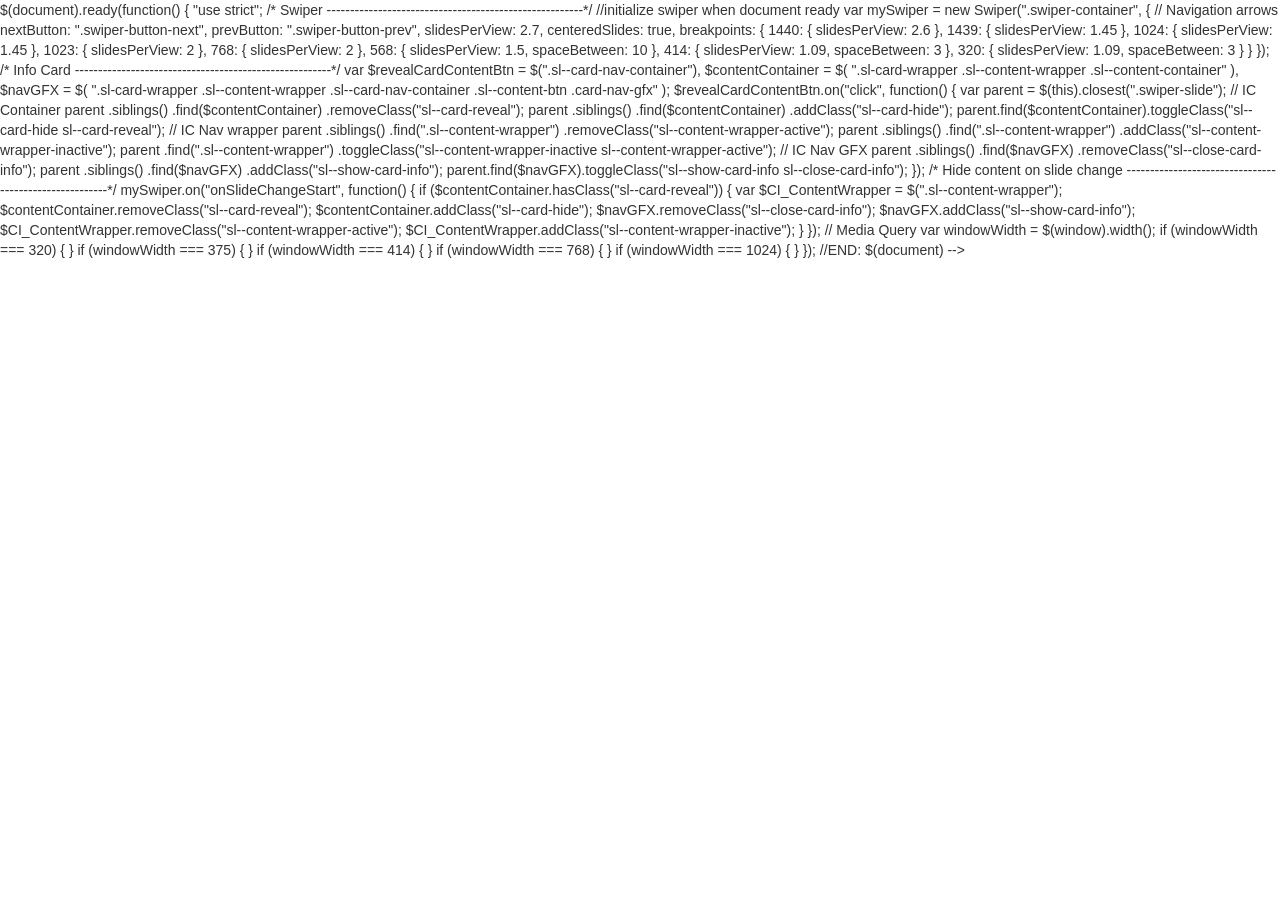
<file: Book app front end/project (frontend)/src/index.html>
<!doctype html>
<html lang="en">
<head>
  

  <meta charset="utf-8">
  <title>Book App</title>
  <base href="/">
  <meta name="viewport" content="width=device-width, initial-scale=1">
  <link rel="icon" type="image/x-icon" href="../../assets/book app_icon.png">
  <link rel="stylesheet/less" type="text/css" href="styles.less" />
  <!-- Bootstrap cdn -->
  <!-- Latest compiled and minified CSS -->
  <link href="https://s3-us-west-2.amazonaws.com/s.cdpn.io/614007/f2-common.css">
  <link href="https://s3-us-west-2.amazonaws.com/s.cdpn.io/614007/swiper.min.css">
  
 <link href="https://fonts.googleapis.com/css?family=Poppins:300,400,700">
 <link href="https://fonts.googleapis.com/css?family=Nunito+Sans:300,400,700">
  <link href="https://fonts.googleapis.com/css?family=Rubik:300,400,700,900" rel="stylesheet">
  <link rel="stylesheet" href="https://stackpath.bootstrapcdn.com/font-awesome/4.7.0/css/font-awesome.min.css">

<link rel="stylesheet" href="https://maxcdn.bootstrapcdn.com/bootstrap/3.3.7/css/bootstrap.min.css" integrity="sha384-BVYiiSIFeK1dGmJRAkycuHAHRg32OmUcww7on3RYdg4Va+PmSTsz/K68vbdEjh4u" crossorigin="anonymous">
<!-- google fonts for author -->
<link href="https://fonts.googleapis.com/css?family=M+PLUS+Rounded+1c|Merriweather|Varela+Round&display=swap" rel="stylesheet">


</head>
<body>
<app-root></app-root>
    $(document).ready(function() {
      "use strict";
    
      /* Swiper
      -------------------------------------------------------*/
      //initialize swiper when document ready
      var mySwiper = new Swiper(".swiper-container", {
        // Navigation arrows
        nextButton: ".swiper-button-next",
        prevButton: ".swiper-button-prev",
        slidesPerView: 2.7,
        centeredSlides: true,
        breakpoints: {
          1440: {
            slidesPerView: 2.6
          },
          1439: {
            slidesPerView: 1.45
          },
          1024: {
            slidesPerView: 1.45
          },
          1023: {
            slidesPerView: 2
          },
          768: {
            slidesPerView: 2
          },
          568: {
            slidesPerView: 1.5,
            spaceBetween: 10
          },
          414: {
            slidesPerView: 1.09,
            spaceBetween: 3
          },
          320: {
            slidesPerView: 1.09,
            spaceBetween: 3
          }
        }
      });
    
      /* Info Card
      -------------------------------------------------------*/
      var $revealCardContentBtn = $(".sl--card-nav-container"),
        $contentContainer = $(
          ".sl-card-wrapper .sl--content-wrapper .sl--content-container"
        ),
        $navGFX = $(
          ".sl-card-wrapper .sl--content-wrapper .sl--card-nav-container .sl--content-btn .card-nav-gfx"
        );
    
      $revealCardContentBtn.on("click", function() {
        var parent = $(this).closest(".swiper-slide");
    
        // IC Container
        parent
          .siblings()
          .find($contentContainer)
          .removeClass("sl--card-reveal");
        parent
          .siblings()
          .find($contentContainer)
          .addClass("sl--card-hide");
        parent.find($contentContainer).toggleClass("sl--card-hide sl--card-reveal");
    
        // IC Nav wrapper
        parent
          .siblings()
          .find(".sl--content-wrapper")
          .removeClass("sl--content-wrapper-active");
        parent
          .siblings()
          .find(".sl--content-wrapper")
          .addClass("sl--content-wrapper-inactive");
        parent
          .find(".sl--content-wrapper")
          .toggleClass("sl--content-wrapper-inactive sl--content-wrapper-active");
    
        // IC Nav GFX
        parent
          .siblings()
          .find($navGFX)
          .removeClass("sl--close-card-info");
        parent
          .siblings()
          .find($navGFX)
          .addClass("sl--show-card-info");
        parent.find($navGFX).toggleClass("sl--show-card-info sl--close-card-info");
      });
    
      /* Hide content on slide change 
      -------------------------------------------------------*/
      mySwiper.on("onSlideChangeStart", function() {
        if ($contentContainer.hasClass("sl--card-reveal")) {
          var $CI_ContentWrapper = $(".sl--content-wrapper");
    
          $contentContainer.removeClass("sl--card-reveal");
          $contentContainer.addClass("sl--card-hide");
          $navGFX.removeClass("sl--close-card-info");
          $navGFX.addClass("sl--show-card-info");
          $CI_ContentWrapper.removeClass("sl--content-wrapper-active");
          $CI_ContentWrapper.addClass("sl--content-wrapper-inactive");
        }
      });
    
      // Media Query
      var windowWidth = $(window).width();
      if (windowWidth === 320) {
      }
      if (windowWidth === 375) {
      }
      if (windowWidth === 414) {
      }
      if (windowWidth === 768) {
      }
      if (windowWidth === 1024) {
      }
    }); //END: $(document)
    
    
    </script> -->
</body>
</html>
</file>
